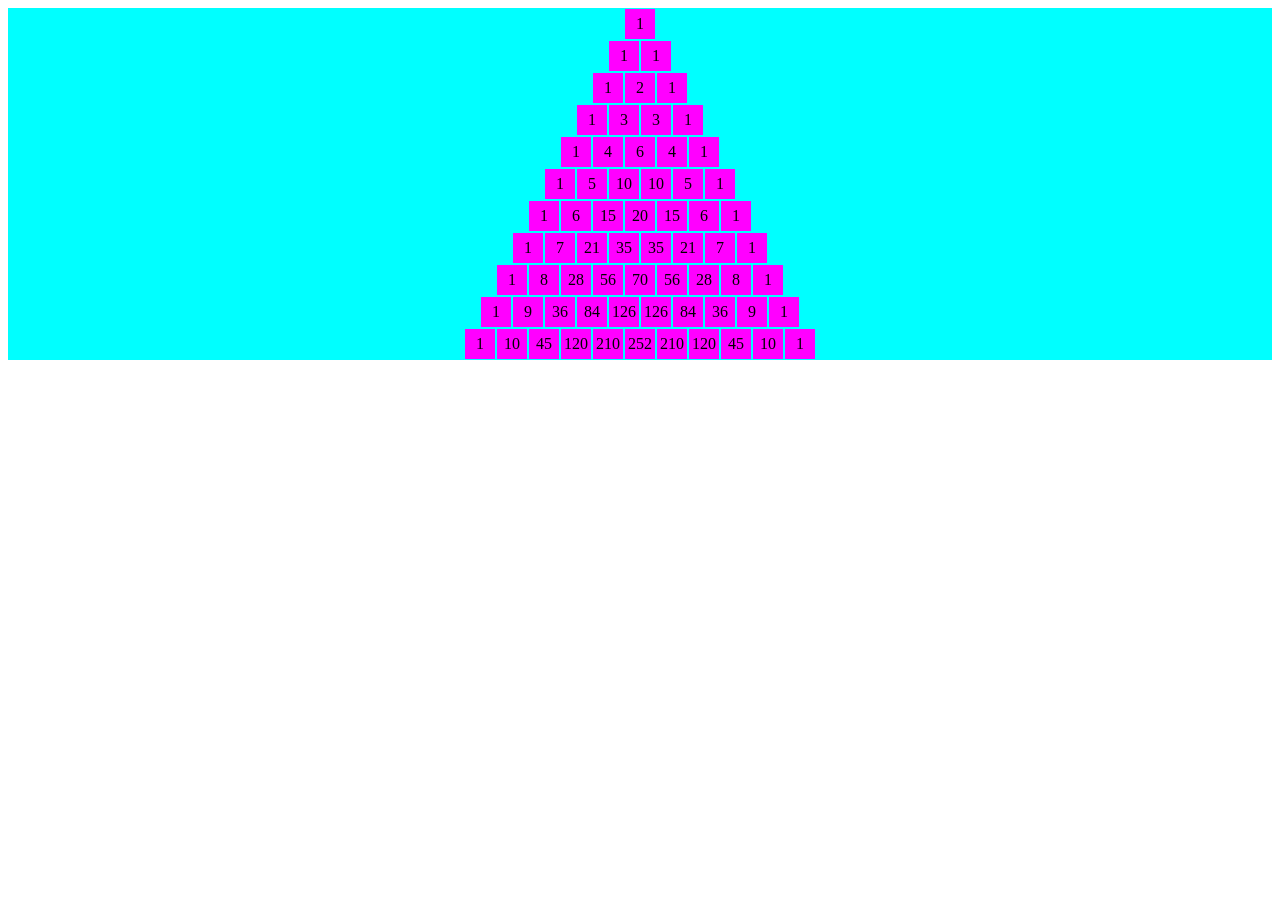
<file: Gyak9_NTPSHY/wwwroot/index.html>
﻿<!DOCTYPE html>
<html>
<head>
    <meta charset="utf-8" />
    <title></title>
    <link href="nagyonszep.css" rel="stylesheet" />
</head>
<body>
    <div id="pascal">

    </div>
    <script>

        var faktor3 = (n) => {
            if (n === 0 || n === 1) {
                return 1;
            }
            else {
                return n * faktor3(n - 1)
            }
        }

        fetch("jokes.json")
            .then(r => r.json())
            .then(j => {
                for (var i = 0; i < j.length; i++) {
                    console.log(j[i].Text)
                }

            })
        var pascal = document.getElementById("pascal");
        var meret = 10;
        for (var s = 0; s <=meret; s++) {
            var ujSor = document.createElement("div")
            ujSor.classList.add("sor");
           // ujSor.innerHTML = "*";
            pascal.appendChild(ujSor);
            for (var o = 0; o <= s; o++) {

                var ujElem = document.createElement("div")
                ujElem.innerHTML = `${faktor3(s) / (faktor3(o) *(faktor3(s-o)))}`
                ujElem.classList.add("elem");
                
               
                ujSor.appendChild(ujElem);
            }
        }
        


        var tömb = {
            név:"RM",
            }

    </script>
</body>
</html>
</file>
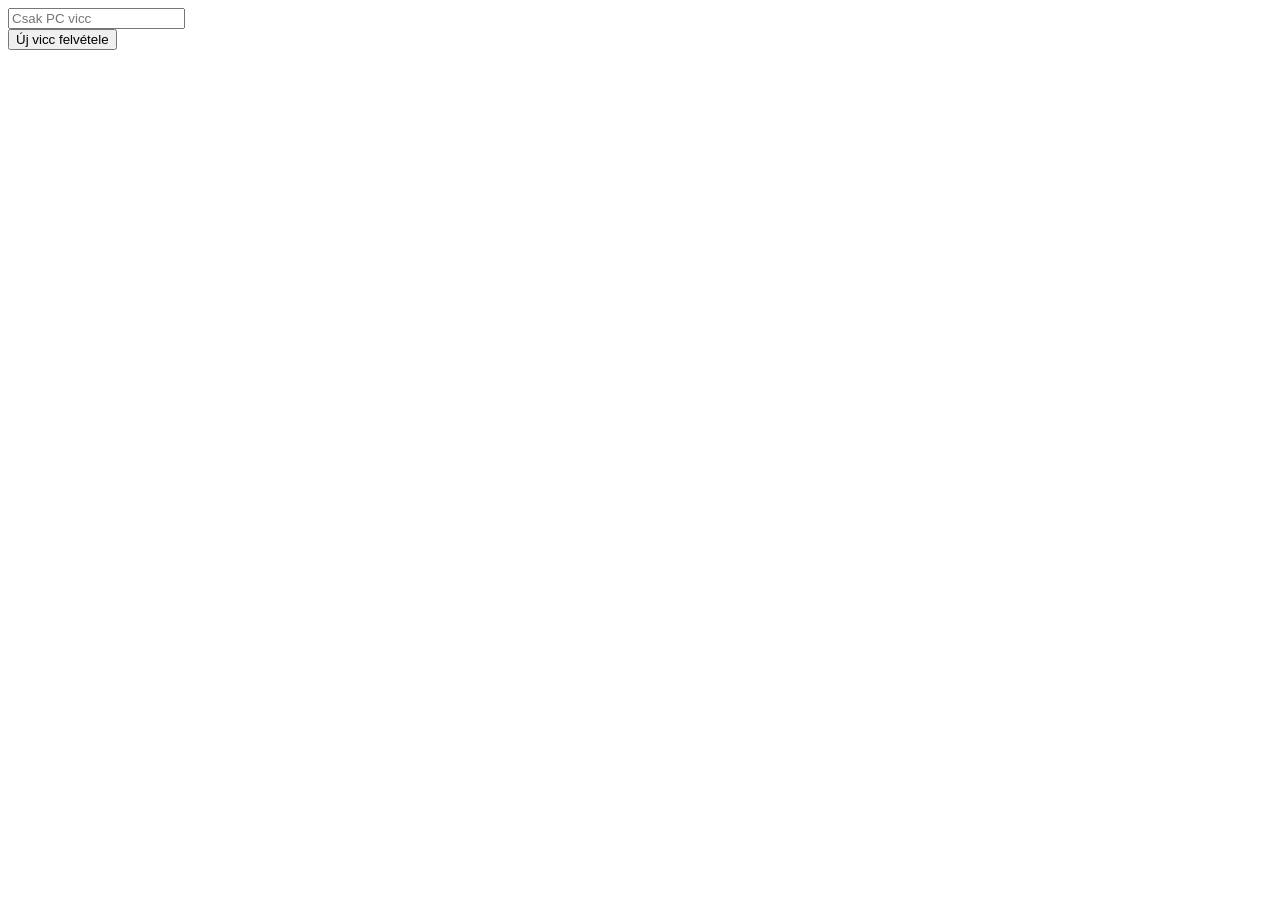
<file: Gyak9_NTPSHY/wwwroot/jokes.html>
﻿<!DOCTYPE html>
<html>
<head>
    <meta charset="utf-8" />
    <title></title>
</head>
<body>
    <div>
        <div id="jokeList"  >       </div>
        <div>
            <input id="jokeText" type="text"    placeholder="Csak PC vicc"/>
        </div>
        <button id="addButton">Új vicc felvétele</button>
    </div>
    <script>
        document.getElementById("addButton").addEventListener("click", () => {


            let data = {
                jokeText: document.getElementById("jokeText").value
            };


            fetch("api/jokes", {
                method: 'POST',
                headers: {
                    'Content-Type': 'application/json'
                },
                body: JSON.stringify(data)
            }).then(x => {
                if (x.ok) {
                    alert("Siker");

                } else {
                    alert("Kudarc");
                }

            });
        });
    </script>
</body>
</html>
</file>
<file: Gyak9_NTPSHY/wwwroot/nagyonszep.css>
﻿body {
}

#pascal {
    background-color: aqua;
    display: flex;
    flex-direction: column;
}

.sor {
    display: flex;
    flex-direction: row;
    justify-content: center;
}

.elem {
    background-color: fuchsia;
    height: 30px;
    width: 30px;
    text-align: center;
    line-height: 30px;
    margin: 1px;
}
</file>
